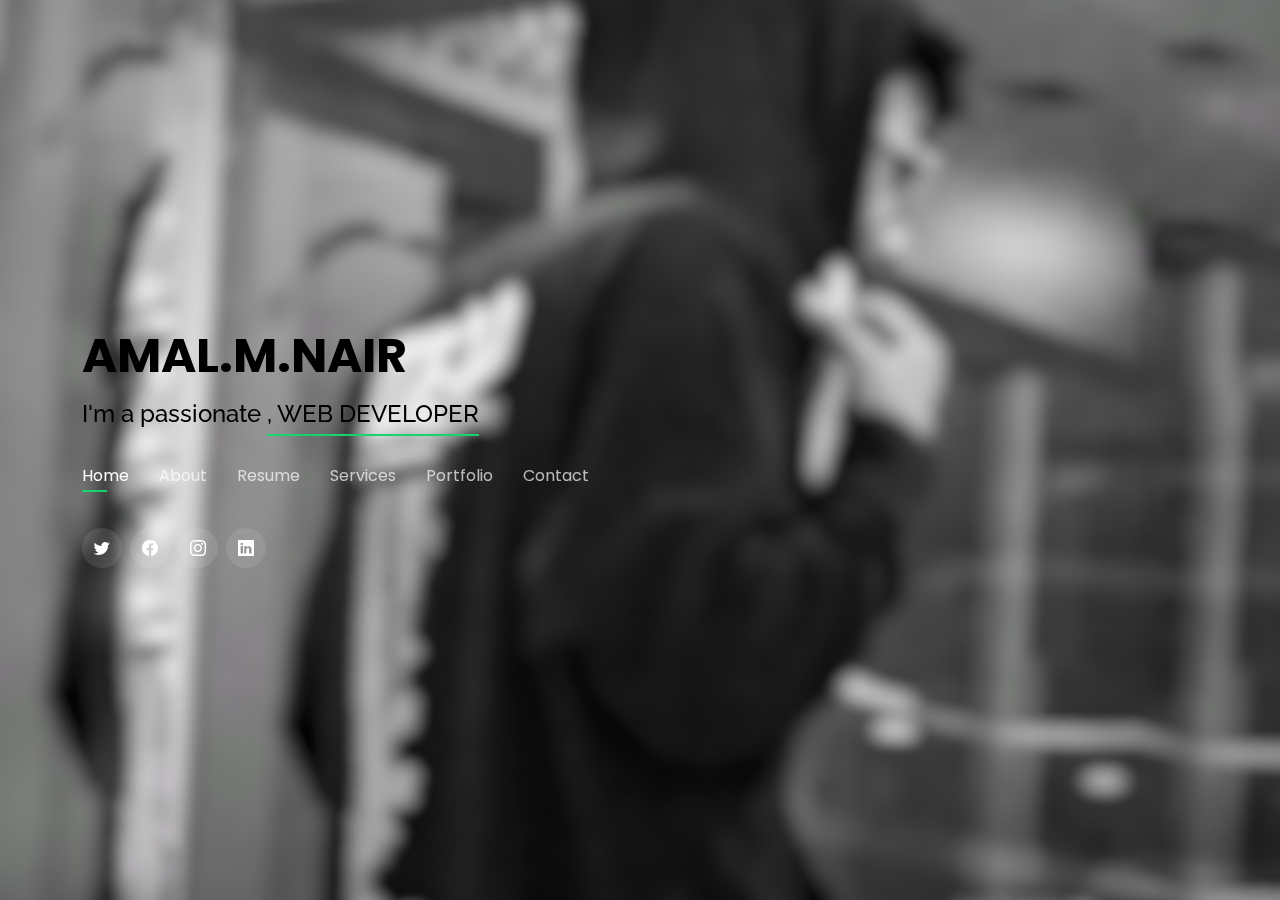
<file: index.html>
<!DOCTYPE html>
<html lang="en">

<head>
  <meta charset="utf-8">
  <meta content="width=device-width, initial-scale=1.0" name="viewport">

  <title>Personal Bootstrap Template</title>
  <meta content="" name="description">
  <meta content="" name="keywords">

  <!-- Favicons -->
  <link href="assets/img/favicon.png" rel="icon">
  <link href="assets/img/apple-touch-icon.png" rel="apple-touch-icon">

  <!-- Google Fonts -->
  <link
    href="https://fonts.googleapis.com/css?family=Open+Sans:300,300i,400,400i,600,600i,700,700i|Raleway:300,300i,400,400i,500,500i,600,600i,700,700i|Poppins:300,300i,400,400i,500,500i,600,600i,700,700i"
    rel="stylesheet">

  <!-- Vendor CSS Files -->
  <link href="assets/vendor/bootstrap/css/bootstrap.min.css" rel="stylesheet">
  <link href="assets/vendor/bootstrap-icons/bootstrap-icons.css" rel="stylesheet">
  <link href="assets/vendor/boxicons/css/boxicons.min.css" rel="stylesheet">
  <link href="assets/vendor/glightbox/css/glightbox.min.css" rel="stylesheet">
  <link href="assets/vendor/remixicon/remixicon.css" rel="stylesheet">
  <link href="assets/vendor/swiper/swiper-bundle.min.css" rel="stylesheet">

  <!-- Template Main CSS File -->
  <link href="assets/css/style.css" rel="stylesheet">

  <!-- =======================================================
  * Template Name: Personal
  * Updated: Jun 18 2023 with Bootstrap v5.3.0
  * Template URL: https://bootstrapmade.com/personal-free-resume-bootstrap-template/
  * Author: BootstrapMade.com
  * License: https://bootstrapmade.com/license/
  ======================================================== -->
</head>

<body>

  <!-- ======= Header ======= -->
  <header id="header">
    <div class="container">

      <h1><a href="index.html">AMAL.M.NAIR</a></h1>
      <!-- Uncomment below if you prefer to use an image logo -->
      <!-- <a href="index.html" class="mr-auto"><img src="assets/img/logo.png" alt="" class="img-fluid"></a> -->
      <h2 style="color: black;">I'm a passionate <span>, WEB DEVELOPER</span></h2>

      <nav id="navbar" class="navbar">
        <ul>
          <li><a class="nav-link active" href="#header">Home</a></li>
          <li><a class="nav-link" href="#about">About</a></li>
          <li><a class="nav-link" href="#resume">Resume</a></li>
          <li><a class="nav-link" href="#services">Services</a></li>
          <li><a class="nav-link" href="#portfolio">Portfolio</a></li>
          <li><a class="nav-link" href="#contact">Contact</a></li>
        </ul>
        <i class="bi bi-list mobile-nav-toggle"></i>
      </nav><!-- .navbar -->

      <div class="social-links">
        <a href="#" class="twitter"><i class="bi bi-twitter"></i></a>
        <a href="https://www.facebook.com/profile.php?id=100091134455587" class="facebook"><i class="bi bi-facebook"></i></a>
        <a href="http://instagram.com/aml.nr_?igshid=ZDc4ODBmNjlmNQ==" class="instagram"><i class="bi bi-instagram"></i></a>
        <a href="www.linkedin.com/in/amal-m-nair-102360275" class="linkedin"><i class="bi bi-linkedin"></i></a>
      </div>

    </div>
  </header><!-- End Header -->

  <!-- ======= About Section ======= -->
  <section id="about" class="about">

    <!-- ======= About Me ======= -->
    <div class="about-me container">

      <div class="section-title">
        <h2>About</h2>
        <p>About me</p>
      </div>

      <div class="row">
        <div class="col-lg-4" data-aos="fade-right">
          <img src="assets/img/amal.jpeg" class="img-fluid" alt="">
        </div>
        <div class="col-lg-8 pt-4 pt-lg-0 content" data-aos="fade-left">
          <h3>Student &amp; Developer</h3>
          <p class="fst-italic">
            here something about me.
          </p>
          <div class="row">
            <div class="col-lg-6">
              <ul>
                <li><i class="bi bi-chevron-right"></i> <strong>Birthday:</strong> <span>18 sep 2001</span></li>
                <li><i class="bi bi-chevron-right"></i> <strong>email:</strong> <span>amalnair334@gmail.com</span></li>
                <li><i class="bi bi-chevron-right"></i> <strong>Phone:</strong> <span>7994298287</span></li>
                <li><i class="bi bi-chevron-right"></i> <strong>place:</strong> <span>kerala</span></li>
              </ul>
            </div>
            <div class="col-lg-6">
              <ul>
                <li><i class="bi bi-chevron-right"></i> <strong>Age:</strong> <span>21</span></li>
                <li><i class="bi bi-chevron-right"></i> <strong>Education</strong> <span>+2</span></li>
                <li><i class="bi bi-chevron-right"></i> <strong>city:</strong> <span>Trivandrum</span></li>
                <li><i class="bi bi-chevron-right"></i> <strong>Freelanc:</strong> <span>Available</span></li>
              </ul>
            </div>
          </div>
          <p>
            hi there, i am Amal M Nair and i am 21-year-old with a passionate web developer. As a skilled web developer
            and coder,
            i enjoys creating innovative digital solutions. Off the computer,and a deep lover of cricket shining
            through, showcasing a dynamic and competitive spirit.
            With a warm and amiable personality, and i known for being a good-hearted individual. Having completed +2
            education, and my journey of success is just beginning, promising a bright future ahead.

          </p>
        </div>
      </div>

    </div><!-- End About Me -->



    </div><!-- End Counts -->

    <!-- ======= Skills  ======= -->
    <div class="skills container">

      <div class="section-title">
        <h2>Skills</h2>
      </div>

      <div class="row skills-content">

        <div class="col-lg-6">

          <div class="progress">
            <span class="skill">HTML <i class="val">100%</i></span>
            <div class="progress-bar-wrap">
              <div class="progress-bar" role="progressbar" aria-valuenow="100" aria-valuemin="0" aria-valuemax="100">
              </div>
            </div>
          </div>

          <div class="progress">
            <span class="skill">CSS <i class="val">90%</i></span>
            <div class="progress-bar-wrap">
              <div class="progress-bar" role="progressbar" aria-valuenow="90" aria-valuemin="0" aria-valuemax="100">
              </div>
            </div>
          </div>

          <div class="progress">
            <span class="skill">JavaScript <i class="val">75%</i></span>
            <div class="progress-bar-wrap">
              <div class="progress-bar" role="progressbar" aria-valuenow="75" aria-valuemin="0" aria-valuemax="100">
              </div>
            </div>
          </div>

        </div>

        <div class="col-lg-6">

          <div class="progress">
            <span class="skill">PHP <i class="val">80%</i></span>
            <div class="progress-bar-wrap">
              <div class="progress-bar" role="progressbar" aria-valuenow="80" aria-valuemin="0" aria-valuemax="100">
              </div>
            </div>
          </div>

          <div class="progress">
            <span class="skill">WordPress/CMS <i class="val">90%</i></span>
            <div class="progress-bar-wrap">
              <div class="progress-bar" role="progressbar" aria-valuenow="90" aria-valuemin="0" aria-valuemax="100">
              </div>
            </div>
          </div>

          <div class="progress">
            <span class="skill">Photoshop <i class="val">55%</i></span>
            <div class="progress-bar-wrap">
              <div class="progress-bar" role="progressbar" aria-valuenow="55" aria-valuemin="0" aria-valuemax="100">
              </div>
            </div>
          </div>

        </div>

      </div>

    </div><!-- End Skills -->

    <!-- ======= Interests ======= -->


    <!-- ======= Testimonials ======= -->
    <div class="testimonials container">

      <div class="section-title">
        <h2>Testimonials</h2>
      </div>

      <div class="testimonials-slider swiper" data-aos="fade-up" data-aos-delay="100">
        <div class="swiper-wrapper">

          <div class="swiper-slide">
            <div class="testimonial-item">
              <p>
                <i class="bx bxs-quote-alt-left quote-icon-left"></i>
                "Amal M Nair is a remarkable web developer with a genuine passion for cricket. Their dedication and creativity in web development are truly impressive. Working with Amal was a pleasure,
                 and I highly recommend them for their technical skills and enthusiastic approach to their work."
                <i class="bx bxs-quote-alt-right quote-icon-right"></i>
              </p>
              <img src="assets/img/ashwin.jpg" class="testimonial-img" alt="">
              <h3>ashwin</h3>
              <h4>Ceo &amp; Founder</h4>
            </div>
          </div><!-- End testimonial item -->

          <div class="swiper-slide">
            <div class="testimonial-item">
              <p>
                <i class="bx bxs-quote-alt-left quote-icon-left"></i>
                "Amal M Nair is an exceptional web developer who brings creativity and dedication to every project. Their passion for cricket adds a delightful aspect to their personality. Diligent,
                 talented, and a pleasure to work with, I highly recommend Amal for their expertise in both coding and sports."
                <i class="bx bxs-quote-alt-right quote-icon-right"></i>
              </p>
              <img src="assets/img/anandhu.jpg" class="testimonial-img" alt="">
              <h3>anandhu</h3>
              <h4>Designer</h4>
            </div>
          </div>
          <!-- End testimonial item -->

          <div class="swiper-slide">
            <div class="testimonial-item">
              <p>
                <i class="bx bxs-quote-alt-left quote-icon-left"></i>
                "Amal M Nair's web development skills are top-notch, delivering creative and user-friendly websites. Their love for cricket adds a special touch to their vibrant personality.
                 Hardworking and dedicated, Amal's enthusiasm for both coding and sports makes them a valuable asset to any project or team."
                <i class="bx bxs-quote-alt-right quote-icon-right"></i>
              </p>
              <img src="assets/img/akash.jpg" class="testimonial-img" alt="">
              <h3>akash</h3>
              <h4>Designer</h4>
            </div>
          </div>
          <!-- End testimonial item -->

          
        <!-- <div class="swiper-pagination"></div> -->
      </div>

      
    </div><!-- End Testimonials  -->

  </section><!-- End About Section -->

  <!-- ======= Resume Section ======= -->
  <section id="resume" class="resume">
    <div class="container">

      <div class="section-title">
        <h2>Resume</h2>
        <p>Check My Resume</p>
      </div>

      <div class="row">
        <div class="col-lg-6">
          <h3 class="resume-title">Sumary</h3>
          <div class="resume-item pb-0">
            <h4>Amal M Nair</h4>
            <p><em>Highly skilled web developer with expertise in front-end and back-end technologies.
              Proficient in HTML, CSS, JavaScript, React, Node.js, and Git. Strong problem-solving abilities and a collaborative team player.
            </em>
            </p>
            <p>
            <ul>
              <li>Trivandrum kerala india</li>
              <li>7994298287</li>
              <li>amalnair334@gmail.com</li>
            </ul>
            </p>
          </div>

          <h3 class="resume-title">Education</h3>
          <div class="resume-item">
            <h4>+2&amp;compyter science</h4>
            <h5>2019- 2020</h5>
            <p><em>govt vhse nedumangadu</em></p>
            <p>The +2 Computer Science course is a curriculum designed for students in their higher secondary education, typically in grades 11 and 12.
               It introduces students to the fundamental concepts and principles of computer science, providing a strong foundation for further studies or careers in the field of technology.</p>
          </div>
          <div class="resume-item">
            <h4>Diploma in computer hardware&amp; web development</h4>
            <h5>2021 - 2023</h5>
            <p><em>govt polytechnic attingal</em></p>
            <p>The Computer Hardware Course is suitable for beginners with little or no prior knowledge of computer hardware, as well as individuals seeking to enhance their technical skills in the field.
              Completing this course will equip participants with the necessary expertise to build, upgrade, and troubleshoot computer systems, making them valuable assets in the IT industry or for personal computer maintenance.
            </p>
          </div>
        </div>
        <div class="col-lg-6">
          <h3 class="resume-title">Professional Experience</h3>
          <div class="resume-item">
            <h4>Internship</h4>
            <h5>2021 - Present</h5>
            <p><em>SMAC Kaloor Ernakulam </em></p>
            <p>
            <ul>
              <li>html</li>
              <li>learn cybersecurity.
              </li>
              <li>Learn python</li>                     
            </ul>
            </p>
          </div>
          <div class="resume-item">
            <h4>Internship</h4>
            <h5>2023</h5>
            <p><em>brototype trivandrum</em></p>
            <p>
            <ul>
              <li>Learn html and css.</li>
              <li>learn java script</li>
              <li>learn bootstrap</li>
            </ul>
            </p>
          </div>
        </div>
      </div>

    </div>
  </section><!-- End Resume Section -->

  <!-- ======= Services Section ======= -->
  <section id="services" class="services">
    <div class="container">

      <div class="section-title">
        <h2>Services</h2>
        <p>My Services</p>
      </div>

      <div class="row">
        <div class="col-lg-4 col-md-6 d-flex align-items-stretch">
          <div class="icon-box">
            <div class="icon"><i class="bx bxl-dribbble"></i></div>
            <h4><a href="">front end developer</a></h4>
            <p>"Talented front-end developer with a passion for crafting visually stunning and user-friendly websites, creating memorable online experiences."</p>
          </div>
        </div>

        <div class="col-lg-4 col-md-6 d-flex align-items-stretch mt-4 mt-md-0">
          <div class="icon-box">
            <div class="icon"><i class="bx bx-file"></i></div>
            <h4><a href="">Back end developer</a></h4>
            <p>Back-end developer with a passion for crafting efficient and scalable solutions, driving seamless user experiences through code magic."</p>
          </div>
        </div>

        <div class="col-lg-4 col-md-6 d-flex align-items-stretch mt-4 mt-lg-0">
          <div class="icon-box">
            <div class="icon"><i class="bx bx-tachometer"></i></div>
            <h4><a href="">full stack developer</a></h4>
            <p>As a full-stack developer, I craft immersive digital experiences, blending creativity and code to bring ideas to life."</p>
          </div>
        </div>           
          </div>     

      </div>

    </div>
  </section><!-- End Services Section -->

  <!-- ======= Portfolio Section ======= -->
  <section id="portfolio" class="portfolio">
    <div class="container">

      <div class="section-title">
        <h2>Portfolio</h2>
        <p>My Works</p>
      </div>

      <div class="row portfolio-container">

        <div class="col-lg-4 col-md-6 portfolio-item filter-app">
          <div class="portfolio-wrap">
            <img src="assets/img/fb sc.png" class="img-fluid" alt="">
            <div class="portfolio-info">
              <h4>App 1</h4>
              <p>App</p>
              <div class="portfolio-links">
                <a href="assets/img/portfolio/portfolio-1.jpg" data-gallery="portfolioGallery"
                  class="portfolio-lightbox" title="App 1"><i class="bx bx-plus"></i></a>
                <a href="portfolio-details.html" data-gallery="portfolioDetailsGallery" data-glightbox="type: external"
                  class="portfolio-details-lightbox" title="Portfolio Details"><i class="bx bx-link"></i></a>
              </div>
            </div>
          </div>
        </div>

        <div class="col-lg-4 col-md-6 portfolio-item filter-web">
          <div class="portfolio-wrap">
            <img src="assets/img/spotify sc.png" class="img-fluid" alt="">
            <div class="portfolio-info">
              <h4>Web 3</h4>
              <p>Web</p>
              <div class="portfolio-links">
                <a href="assets/img/portfolio/portfolio-2.jpg" data-gallery="portfolioGallery"
                  class="portfolio-lightbox" title="Web 3"><i class="bx bx-plus"></i></a>
                <a href="portfolio1.html" data-gallery="portfolioDetailsGallery" data-glightbox="type: external"
                  class="portfolio-details-lightbox" title="Portfolio Details"><i class="bx bx-link"></i></a>
              </div>
            </div>
          </div>
        </div>       

      </div>

    </div>
  </section><!-- End Portfolio Section -->

  <!-- ======= Contact Section ======= -->
  <section id="contact" class="contact">
    <div class="container">

      <div class="section-title">
        <h2>Contact</h2>
        <p>Contact Me</p>
      </div>

      <div class="row mt-2">

        <div class="col-md-6 d-flex align-items-stretch">
          <div class="info-box">
            <i class="bx bx-map"></i>
            <h3>My Address</h3>
            <p>sreemangalam neduveli Trivandrum</p>
          </div>
        </div>

        <div class="col-md-6 mt-4 mt-md-0 d-flex align-items-stretch">
          <div class="info-box">
            <i class="bx bx-share-alt"></i>
            <h3>Social Profiles</h3>
            <div class="social-links">
              <a href="#" class="twitter"><i class="bi bi-twitter"></i></a>
              <a href="https://www.facebook.com/profile.php?id=100091134455587" class="facebook"><i class="bi bi-facebook"></i></a>
              <a href="http://instagram.com/aml.nr_?igshid=ZDc4ODBmNjlmNQ==" class="instagram"><i class="bi bi-instagram"></i></a>
              <a href="#" class="google-plus"><i class="bi bi-skype"></i></a>
              <a href="www.linkedin.com/in/amal-m-nair-102360275" class="linkedin"><i class="bi bi-linkedin"></i></a>
            </div>
          </div>
        </div>

        <div class="col-md-6 mt-4 d-flex align-items-stretch">
          <div class="info-box">
            <i class="bx bx-envelope"></i>
            <h3>Email Me</h3>
            <p>amalnair334@gmail.com</p>
          </div>
        </div>
        <div class="col-md-6 mt-4 d-flex align-items-stretch">
          <div class="info-box">
            <i class="bx bx-phone-call"></i>
            <h3>Call Me</h3>
            <p>7994298287</p>
          </div>
        </div>
      </div>

      <form action="https://formsubmit.co/amalnair233@gmail.com" method="POST" > 
        <div class="row">
          <div class="col-md-6 form-group">
            <input type="text" name="name" class="form-control" id="name" placeholder="Your Name" required>
          </div>
          <div class="col-md-6 form-group mt-3 mt-md-0">
            <input type="email" class="form-control" name="email" id="email" placeholder="Your Email" required>
          </div>
        </div>
        <div class="form-group mt-3">
          <input type="text" class="form-control" name="subject" id="subject" placeholder="Subject" required>
        </div>
        <div class="form-group mt-3">
          <textarea class="form-control" name="message" rows="5" placeholder="Message" required></textarea>
        </div>
        <div class="my-3">
          <div class="loading">Loading</div>
          <div class="error-message"></div>
          <div class="sent-message">Your message has been sent. Thank you!</div>
        </div>
        <div class="text-center"><button type="submit">Send Message</button></div>
      </form>

    </div>
  </section><!-- End Contact Section -->

  <div class="credits">
    <!-- All the links in the footer should remain intact. -->
    <!-- You can delete the links only if you purchased the pro version. -->
    <!-- Licensing information: https://bootstrapmade.com/license/ -->
    <!-- Purchase the pro version with working PHP/AJAX contact form: https://bootstrapmade.com/personal-free-resume-bootstrap-template/ -->
    
  </div>

  <!-- Vendor JS Files -->
  <script src="assets/vendor/purecounter/purecounter_vanilla.js"></script>
  <script src="assets/vendor/bootstrap/js/bootstrap.bundle.min.js"></script>
  <script src="assets/vendor/glightbox/js/glightbox.min.js"></script>
  <script src="assets/vendor/isotope-layout/isotope.pkgd.min.js"></script>
  <script src="assets/vendor/swiper/swiper-bundle.min.js"></script>
  <script src="assets/vendor/waypoints/noframework.waypoints.js"></script>
  <script src="assets/vendor/php-email-form/validate.js"></script>

  <!-- Template Main JS File -->
  <script src="assets/js/main.js"></script>

</body>

</html>
</file>
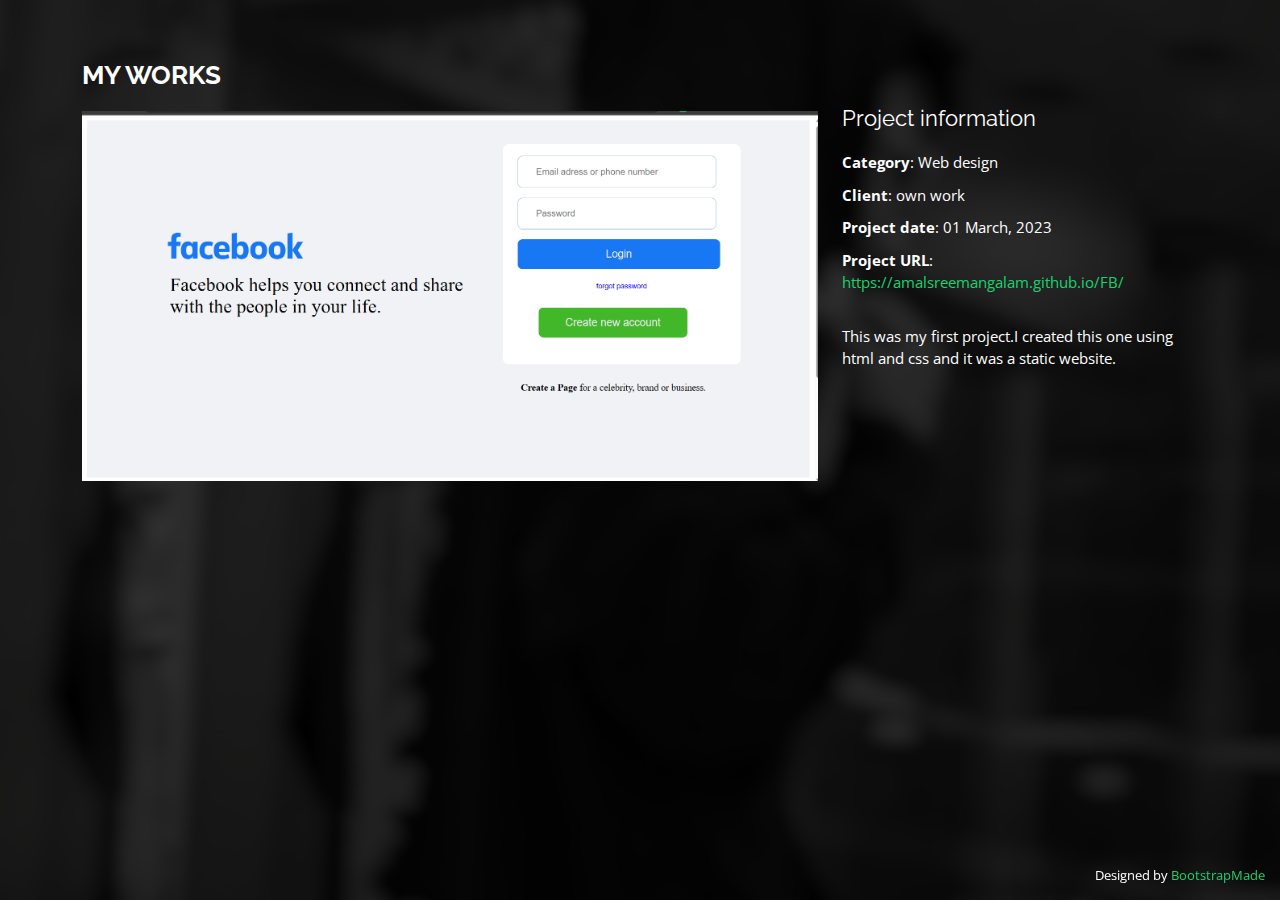
<file: portfolio-details.html>
<!DOCTYPE html>
<html lang="en">

<head>
  <meta charset="utf-8">
  <meta content="width=device-width, initial-scale=1.0" name="viewport">

  <title>Portfolio Details - Personal Bootstrap Template</title>
  <meta content="" name="description">
  <meta content="" name="keywords">

  <!-- Favicons -->
  <link href="assets/img/favicon.png" rel="icon">
  <link href="assets/img/apple-touch-icon.png" rel="apple-touch-icon">

  <!-- Google Fonts -->
  <link href="https://fonts.googleapis.com/css?family=Open+Sans:300,300i,400,400i,600,600i,700,700i|Raleway:300,300i,400,400i,500,500i,600,600i,700,700i|Poppins:300,300i,400,400i,500,500i,600,600i,700,700i" rel="stylesheet">

  <!-- Vendor CSS Files -->
  <link href="assets/vendor/bootstrap/css/bootstrap.min.css" rel="stylesheet">
  <link href="assets/vendor/bootstrap-icons/bootstrap-icons.css" rel="stylesheet">
  <link href="assets/vendor/boxicons/css/boxicons.min.css" rel="stylesheet">
  <link href="assets/vendor/glightbox/css/glightbox.min.css" rel="stylesheet">
  <link href="assets/vendor/remixicon/remixicon.css" rel="stylesheet">
  <link href="assets/vendor/swiper/swiper-bundle.min.css" rel="stylesheet">

  <!-- Template Main CSS File -->
  <link href="assets/css/style.css" rel="stylesheet">

  <!-- =======================================================
  * Template Name: Personal
  * Updated: Jun 18 2023 with Bootstrap v5.3.0
  * Template URL: https://bootstrapmade.com/personal-free-resume-bootstrap-template/
  * Author: BootstrapMade.com
  * License: https://bootstrapmade.com/license/
  ======================================================== -->
</head>

<body>

  <main id="main">

    <!-- ======= Portfolio Details ======= -->
    <div id="portfolio-details" class="portfolio-details">
      <div class="container">

        <div class="row">

          <div class="col-lg-8">
            <h2 class="portfolio-title">MY WORKS</h2>

            <div class="portfolio-details-slider swiper">
              <div class="swiper-wrapper align-items-center">

             
                  <img style="width: 100%;" src="assets/img/fb sc.png" alt="">
                <!-- </div> -->

                <!-- <div class="swiper-slide">
                  <img src="" alt="">
                </div>

                <div class="swiper-slide">
                  <img src="" alt="">
                </div> -->

              </div>
              <!-- <div class="swiper-pagination"></div> -->
            </div>

          </div>

          <div class="col-lg-4 portfolio-info">
            <h3>Project information</h3>
            <ul>
              <li><strong>Category</strong>: Web design</li>
              <li><strong>Client</strong>: own work</li>
              <li><strong>Project date</strong>: 01 March, 2023</li>
              <li><strong>Project URL</strong>: <a href="https://amalsreemangalam.github.io/FB/">https://amalsreemangalam.github.io/FB/</a></li>
            </ul>

            <p>
              This was my first project.I created this one using html and css and it was a static website.
            </p>
          </div>

        </div>

      </div>
    </div><!-- End Portfolio Details -->

  </main><!-- End #main -->

  <div class="credits">
    <!-- All the links in the footer should remain intact. -->
    <!-- You can delete the links only if you purchased the pro version. -->
    <!-- Licensing information: https://bootstrapmade.com/license/ -->
    <!-- Purchase the pro version with working PHP/AJAX contact form: https://bootstrapmade.com/personal-free-resume-bootstrap-template/ -->
    Designed by <a href="https://bootstrapmade.com/">BootstrapMade</a>
  </div>

  <!-- Vendor JS Files -->
  <script src="assets/vendor/purecounter/purecounter_vanilla.js"></script>
  <script src="assets/vendor/bootstrap/js/bootstrap.bundle.min.js"></script>
  <script src="assets/vendor/glightbox/js/glightbox.min.js"></script>
  <script src="assets/vendor/isotope-layout/isotope.pkgd.min.js"></script>
  <script src="assets/vendor/swiper/swiper-bundle.min.js"></script>
  <script src="assets/vendor/waypoints/noframework.waypoints.js"></script>
  <script src="assets/vendor/php-email-form/validate.js"></script>

  <!-- Template Main JS File -->
  <script src="assets/js/main.js"></script>

</body>

</html>
</file>
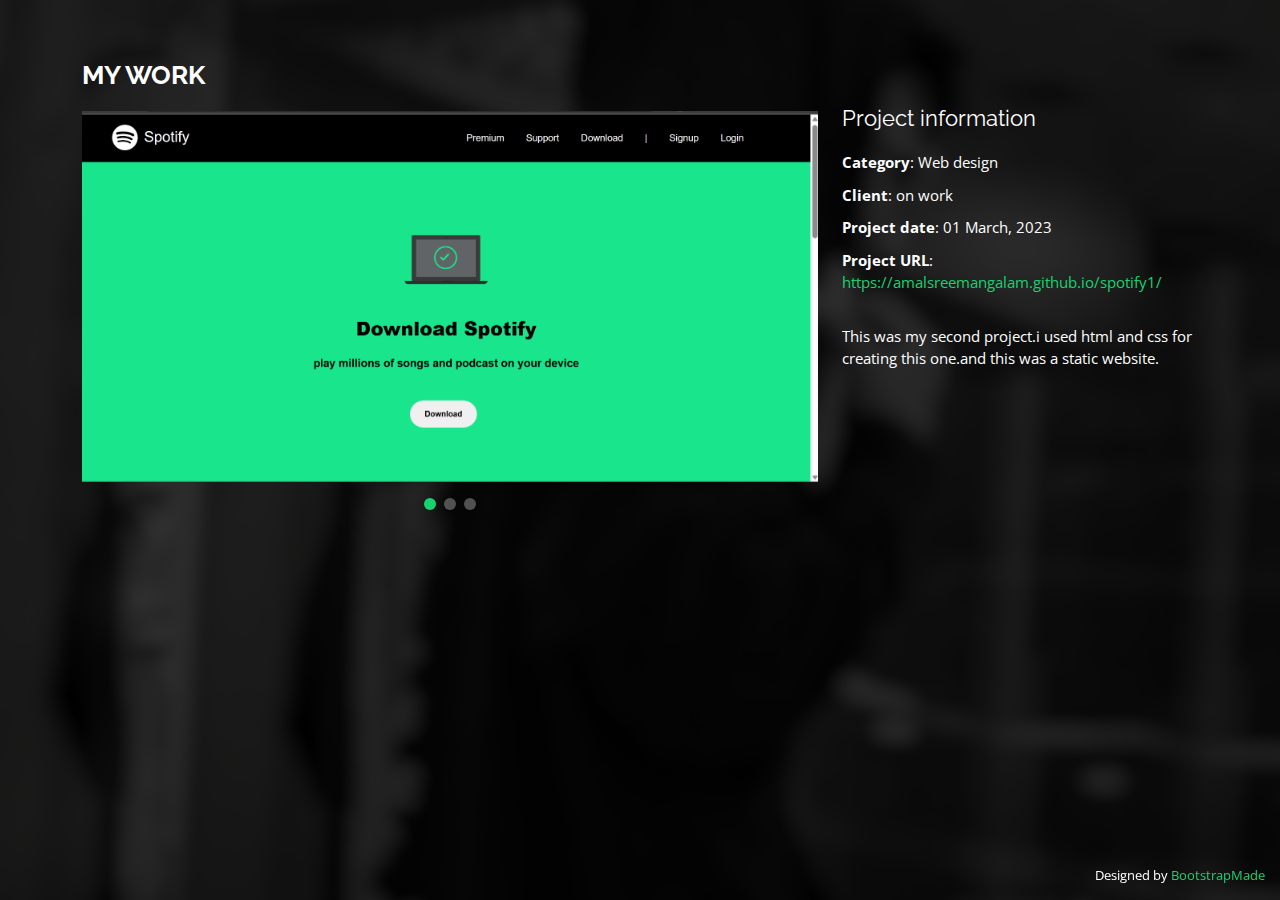
<file: portfolio1.html>
<!DOCTYPE html>
<html lang="en">

<head>
  <meta charset="utf-8">
  <meta content="width=device-width, initial-scale=1.0" name="viewport">

  <title>Portfolio Details - Personal Bootstrap Template</title>
  <meta content="" name="description">
  <meta content="" name="keywords">

  <!-- Favicons -->
  <link href="assets/img/favicon.png" rel="icon">
  <link href="assets/img/apple-touch-icon.png" rel="apple-touch-icon">

  <!-- Google Fonts -->
  <link href="https://fonts.googleapis.com/css?family=Open+Sans:300,300i,400,400i,600,600i,700,700i|Raleway:300,300i,400,400i,500,500i,600,600i,700,700i|Poppins:300,300i,400,400i,500,500i,600,600i,700,700i" rel="stylesheet">

  <!-- Vendor CSS Files -->
  <link href="assets/vendor/bootstrap/css/bootstrap.min.css" rel="stylesheet">
  <link href="assets/vendor/bootstrap-icons/bootstrap-icons.css" rel="stylesheet">
  <link href="assets/vendor/boxicons/css/boxicons.min.css" rel="stylesheet">
  <link href="assets/vendor/glightbox/css/glightbox.min.css" rel="stylesheet">
  <link href="assets/vendor/remixicon/remixicon.css" rel="stylesheet">
  <link href="assets/vendor/swiper/swiper-bundle.min.css" rel="stylesheet">

  <!-- Template Main CSS File -->
  <link href="assets/css/style.css" rel="stylesheet">

  <!-- =======================================================
  * Template Name: Personal
  * Updated: Jun 18 2023 with Bootstrap v5.3.0
  * Template URL: https://bootstrapmade.com/personal-free-resume-bootstrap-template/
  * Author: BootstrapMade.com
  * License: https://bootstrapmade.com/license/
  ======================================================== -->
</head>

<body>

  <main id="main">

    <!-- ======= Portfolio Details ======= -->
    <div id="portfolio-details" class="portfolio-details">
      <div class="container">

        <div class="row">

          <div class="col-lg-8">
            <h2 class="portfolio-title">MY WORK</h2>

            <div class="portfolio-details-slider swiper">
              <div class="swiper-wrapper align-items-center">

                <div class="swiper-slide">
                  <img style="width: 100%;" src="assets/img/spotify sc.png" alt="">
                </div>

                 <div class="swiper-slide"> 
                  <img style="width: 100%;" src="assets/img/spotify2.png" alt="">
                </div>

                <div class="swiper-slide">
                  <img style="width: 100%;" src="assets/img/spotify 3.png" alt="">
                </div>

              </div>
              <div class="swiper-pagination"></div>
            </div>

           </div> 

          <div class="col-lg-4 portfolio-info">
            <h3>Project information</h3>
            <ul>
              <li><strong>Category</strong>: Web design</li>
              <li><strong>Client</strong>: on work</li>
              <li><strong>Project date</strong>: 01 March, 2023</li>
              <li><strong>Project URL</strong>: <a href="https://amalsreemangalam.github.io/spotify1/">https://amalsreemangalam.github.io/spotify1/</a></li>
            </ul>

            <p>
               This was my second project.i used html and css for creating this one.and this was a static website.
            </p>
          </div>

        </div>

      </div>
    </div><!-- End Portfolio Details -->

  </main><!-- End #main -->

  <div class="credits">
    <!-- All the links in the footer should remain intact. -->
    <!-- You can delete the links only if you purchased the pro version. -->
    <!-- Licensing information: https://bootstrapmade.com/license/ -->
    <!-- Purchase the pro version with working PHP/AJAX contact form: https://bootstrapmade.com/personal-free-resume-bootstrap-template/ -->
    Designed by <a href="https://bootstrapmade.com/">BootstrapMade</a>
  </div>

  <!-- Vendor JS Files -->
  <script src="assets/vendor/purecounter/purecounter_vanilla.js"></script>
  <script src="assets/vendor/bootstrap/js/bootstrap.bundle.min.js"></script>
  <script src="assets/vendor/glightbox/js/glightbox.min.js"></script>
  <script src="assets/vendor/isotope-layout/isotope.pkgd.min.js"></script>
  <script src="assets/vendor/swiper/swiper-bundle.min.js"></script>
  <script src="assets/vendor/waypoints/noframework.waypoints.js"></script>
  <script src="assets/vendor/php-email-form/validate.js"></script>

  <!-- Template Main JS File -->
  <script src="assets/js/main.js"></script>

</body>

</html>
</file>
<file: assets/css/style.css>
/**
* Template Name: Personal
* Updated: Jun 18 2023 with Bootstrap v5.3.0
* Template URL: https://bootstrapmade.com/personal-free-resume-bootstrap-template/
* Author: BootstrapMade.com
* License: https://bootstrapmade.com/license/
*/

/*--------------------------------------------------------------
# General
--------------------------------------------------------------*/
body {
  font-family: "Open Sans", sans-serif;
  background-color: #040404;
  color:white;
  position: relative;
  background: transparent;
}

body::before {
  content: "";
  position: fixed;
  background: #040404 url("newimage.jpeg") top right no-repeat;
  background-size: 100%;
  background-position: center;
  left: 0;
  right: 0;
  top: 0;
  height: 100vh;
  z-index: -1;
}

@media (min-width: 1024px) {
  body::before {
    background-attachment: fixed;
  }
}

a {
  color: #18d26e;
  text-decoration: none;
}

a:hover {
  color: #35e888;
  text-decoration: none;
}

h1,
h2,
h3,
h4,
h5,
h6 {
  font-family: "Raleway", sans-serif;
}

/*--------------------------------------------------------------
# Header
--------------------------------------------------------------*/
#header {
  transition: ease-in-out 0.3s;
  position: relative;
  height: 100vh;
  display: flex;
  align-items: center;
  z-index: 997;
  overflow-y: auto;
}

#header * {
  transition: ease-in-out 0.3s;
}

#header h1 {
  font-size: 48px;
  margin: 0;
  padding: 0;
  line-height: 1;
  font-weight: 700;
  font-family: "Poppins", sans-serif;
}

#header h1 a,
#header h1 a:hover {
  color:black;
  line-height: 1;
  display: inline-block;
}

#header h2 {
  font-size: 24px;
  margin-top: 20px;
  color: rgb(255, 255, 255, 0.8);
}

#header h2 span {
  color:black;
  border-bottom: 2px solid #18d26e;
  padding-bottom: 6px;
}

#header img {
  padding: 0;
  margin: 0;
}

#header .social-links {
  margin-top: 40px;
  display: flex;
}

#header .social-links a {
  font-size: 16px;
  display: flex;
  justify-content: center;
  align-items: center;
  background: rgba(255, 255, 255, 0.1);
  color: #fff;
  line-height: 1;
  margin-right: 8px;
  border-radius: 50%;
  width: 40px;
  height: 40px;
}

#header .social-links a:hover {
  background: #18d26e;
}

@media (max-width: 992px) {
  #header h1 {
    font-size: 36px;
  }

  #header h2 {
    font-size: 20px;
    line-height: 30px;
  }

  #header .social-links {
    margin-top: 15px;
  }

  #header .container {
    display: flex;
    flex-direction: column;
    align-items: center;
  }
}

/* Header Top */
#header.header-top {
  height: 80px;
  position: fixed;
  left: 0;
  top: 0;
  right: 0;
  background: rgba(0, 0, 0, 0.9);
}

#header.header-top .social-links,
#header.header-top h2 {
  display: none;
}

#header.header-top h1 {
  margin-right: auto;
  font-size: 36px;
}

#header.header-top img {
  max-height: 60px;
  margin-right: 20px !important;
}

#header.header-top .container {
  display: flex;
  align-items: center;
}

#header.header-top .navbar {
  margin: 0;
}

@media (max-width: 768px) {
  #header.header-top {
    height: 60px;
  }

  #header.header-top h1 {
    font-size: 26px;
  }
}

/*--------------------------------------------------------------
# Navigation Menu
--------------------------------------------------------------*/
/**
* Desktop Navigation 
*/
.navbar {
  padding: 0;
  margin-top: 35px;
}


.navbar ul {
  margin: 0;
  padding: 0;
  display: flex;
  list-style: none;
  align-items: center;
}

.navbar li {
  position: relative;
 
}

.navbar li+li {
  margin-left: 30px;
  
}

.navbar a,
.navbar a:focus {
  display: flex;
  align-items: center;
  justify-content: space-between;
  padding: 0;
  font-family: "Poppins", sans-serif;
  font-size: 16px;
  font-weight: 400;
  color: rgba(255, 255, 255, 0.7);
  white-space: nowrap;
  transition: 0.3s;
}

.navbar a i,
.navbar a:focus i {
  font-size: 12px;
  line-height: 0;
  margin-left: 5px;
}

.navbar a:before {
  content: "";
  position: absolute;
  width: 0;
  height: 2px;
  bottom: -4px;
  left: 0;
  background-color: #18d26e;
  visibility: hidden;
  width: 0px;
  transition: all 0.3s ease-in-out 0s;
}

.navbar a:hover:before,
.navbar li:hover>a:before,
.navbar .active:before {
  visibility: visible;
  width: 25px;
}

.navbar a:hover,
.navbar .active,
.navbar .active:focus,
.navbar li:hover>a {
  color: #fff;
}

/**
* Mobile Navigation 
*/
.mobile-nav-toggle {
  color: #fff;
  font-size: 28px;
  cursor: pointer;
  display: none;
  line-height: 0;
  transition: 0.5s;
  position: fixed;
  right: 15px;
  top: 15px;
}

@media (max-width: 991px) {
  .mobile-nav-toggle {
    display: block;
  }

  .navbar ul {
    display: none;
  }
}

.navbar-mobile {
  position: fixed;
  overflow: hidden;
  top: 0;
  right: 0;
  left: 0;
  bottom: 0;
  background: rgba(0, 0, 0, 0.9);
  transition: 0.3s;
  z-index: 999;
  margin-top: 0;
}

.navbar-mobile .mobile-nav-toggle {
  position: absolute;
  top: 15px;
  right: 15px;
}

.navbar-mobile ul {
  display: block;
  position: absolute;
  top: 55px;
  right: 15px;
  bottom: 45px;
  left: 15px;
  padding: 10px 0;
  overflow-y: auto;
  transition: 0.3s;
  border: 2px solid rgba(255, 255, 255, 0.2);
}

.navbar-mobile li {
  padding: 12px 20px;
}

.navbar-mobile li+li {
  margin: 0;
}

.navbar-mobile a,
.navbar-mobile a:focus {
  font-size: 16px;
  position: relative;
}

/*--------------------------------------------------------------
# Sections General
--------------------------------------------------------------*/
section {
  overflow: hidden;
  position: absolute;
  width: 100%;
  top: 140px;
  bottom: 100%;
  opacity: 0;
  transition: ease-in-out 0.4s;
  z-index: 2;
}

section.section-show {
  top: 100px;
  bottom: auto;
  opacity: 1;
  padding-bottom: 45px;
}

section .container {
  background: rgba(0, 0, 0, 0.9);
  padding: 30px;
}

@media (max-width: 768px) {
  section {
    top: 120px;
  }

  section.section-show {
    top: 80px;
  }
}

.section-title h2 {
  font-size: 14px;
  font-weight: 500;
  padding: 0;
  line-height: 1px;
  margin: 0 0 20px 0;
  letter-spacing: 2px;
  text-transform: uppercase;
  color: #aaaaaa;
  font-family: "Poppins", sans-serif;
}

.section-title h2::after {
  content: "";
  width: 120px;
  height: 1px;
  display: inline-block;
  background: #4ceb95;
  margin: 4px 10px;
}

.section-title p {
  margin: 0;
  margin: -15px 0 15px 0;
  font-size: 36px;
  font-weight: 700;
  text-transform: uppercase;
  font-family: "Poppins", sans-serif;
  color: #fff;
}

/*--------------------------------------------------------------
# About
--------------------------------------------------------------*/
.about-me .content h3 {
  font-weight: 700;
  font-size: 26px;
  color: #18d26e;
}

.about-me .content ul {
  list-style: none;
  padding: 0;
}

.about-me .content ul li {
  margin-bottom: 20px;
  display: flex;
  align-items: center;
}

.about-me .content ul strong {
  margin-right: 10px;
}

.about-me .content ul i {
  font-size: 16px;
  margin-right: 5px;
  color: #18d26e;
  line-height: 0;
}

.about-me .content p:last-child {
  margin-bottom: 0;
}

/*--------------------------------------------------------------
# Counts
--------------------------------------------------------------*/
.counts {
  padding: 70px 0 60px;
}

.counts .count-box {
  padding: 30px 30px 25px 30px;
  width: 100%;
  position: relative;
  text-align: center;
  background: rgba(255, 255, 255, 0.08);
}

.counts .count-box i {
  position: absolute;
  top: -25px;
  left: 50%;
  transform: translateX(-50%);
  font-size: 24px;
  background: rgba(255, 255, 255, 0.1);
  padding: 12px;
  color: #18d26e;
  border-radius: 50px;
  line-height: 0;
}

.counts .count-box span {
  font-size: 36px;
  display: block;
  font-weight: 600;
  color: #fff;
}

.counts .count-box p {
  padding: 0;
  margin: 0;
  font-family: "Raleway", sans-serif;
  font-size: 14px;
}

/*--------------------------------------------------------------
# Skills
--------------------------------------------------------------*/
.skills .progress {
  height: 60px;
  display: block;
  background: none;
  border-radius: 0;
}

.skills .progress .skill {
  padding: 10px 0;
  margin: 0;
  text-transform: uppercase;
  display: block;
  font-weight: 600;
  font-family: "Poppins", sans-serif;
  color: #fff;
}

.skills .progress .skill .val {
  float: right;
  font-style: normal;
}

.skills .progress-bar-wrap {
  background: rgba(255, 255, 255, 0.2);
}

.skills .progress-bar {
  width: 1px;
  height: 10px;
  transition: 0.9s;
  background-color: #18d26e;
}

/*--------------------------------------------------------------
# Interests
--------------------------------------------------------------*/
.interests .icon-box {
  display: flex;
  align-items: center;
  padding: 20px;
  background: rgba(255, 255, 255, 0.08);
  transition: ease-in-out 0.3s;
}

.interests .icon-box i {
  font-size: 32px;
  padding-right: 10px;
  line-height: 1;
}

.interests .icon-box h3 {
  font-weight: 700;
  margin: 0;
  padding: 0;
  line-height: 1;
  font-size: 16px;
  color: #fff;
}

.interests .icon-box:hover {
  background: rgba(255, 255, 255, 0.12);
}

/*--------------------------------------------------------------
# Testimonials
--------------------------------------------------------------*/
.testimonials .testimonials-carousel,
.testimonials .testimonials-slider {
  overflow: hidden;
}

.testimonials .testimonial-item {
  box-sizing: content-box;
  min-height: 320px;
}

.testimonials .testimonial-item .testimonial-img {
  width: 90px;
  border-radius: 50%;
  margin: -40px 0 0 40px;
  position: relative;
  z-index: 2;
  border: 6px solid rgba(255, 255, 255, 0.12);
}

.testimonials .testimonial-item h3 {
  font-size: 18px;
  font-weight: bold;
  margin: 10px 0 5px 45px;
  color: #fff;
}

.testimonials .testimonial-item h4 {
  font-size: 14px;
  color: #999;
  margin: 0 0 0 45px;
}

.testimonials .testimonial-item .quote-icon-left,
.testimonials .testimonial-item .quote-icon-right {
  color: rgba(255, 255, 255, 0.25);
  font-size: 26px;
}

.testimonials .testimonial-item .quote-icon-left {
  display: inline-block;
  left: -5px;
  position: relative;
}

.testimonials .testimonial-item .quote-icon-right {
  display: inline-block;
  right: -5px;
  position: relative;
  top: 10px;
}

.testimonials .testimonial-item p {
  font-style: italic;
  margin: 0 15px 0 15px;
  padding: 20px 20px 60px 20px;
  background: rgba(255, 255, 255, 0.1);
  position: relative;
  border-radius: 6px;
  position: relative;
  z-index: 1;
}

.testimonials .swiper-pagination {
  margin-top: 20px;
  position: relative;
}

.testimonials .swiper-pagination .swiper-pagination-bullet {
  width: 12px;
  height: 12px;
  opacity: 1;
  background-color: rgba(255, 255, 255, 0.3);
}

.testimonials .swiper-pagination .swiper-pagination-bullet-active {
  background-color: #18d26e;
}

/*--------------------------------------------------------------
# Resume
--------------------------------------------------------------*/
.resume .resume-title {
  font-size: 26px;
  font-weight: 700;
  margin-top: 20px;
  margin-bottom: 20px;
  color: #fff;
}

.resume .resume-item {
  padding: 0 0 20px 20px;
  margin-top: -2px;
  border-left: 2px solid rgba(255, 255, 255, 0.2);
  position: relative;
}

.resume .resume-item h4 {
  line-height: 18px;
  font-size: 18px;
  font-weight: 600;
  text-transform: uppercase;
  font-family: "Poppins", sans-serif;
  color: #18d26e;
  margin-bottom: 10px;
}

.resume .resume-item h5 {
  font-size: 16px;
  background: rgba(255, 255, 255, 0.15);
  padding: 5px 15px;
  display: inline-block;
  font-weight: 600;
  margin-bottom: 10px;
}

.resume .resume-item ul {
  padding-left: 20px;
}

.resume .resume-item ul li {
  padding-bottom: 10px;
}

.resume .resume-item:last-child {
  padding-bottom: 0;
}

.resume .resume-item::before {
  content: "";
  position: absolute;
  width: 16px;
  height: 16px;
  border-radius: 50px;
  left: -9px;
  top: 0;
  background: #18d26e;
  border: 2px solid #18d26e;
}

/*--------------------------------------------------------------
# Services
--------------------------------------------------------------*/
.services .icon-box {
  text-align: center;
  background: rgba(204, 204, 204, 0.1);
  padding: 80px 20px;
  transition: all ease-in-out 0.3s;
}

.services .icon-box .icon {
  margin: 0 auto;
  width: 64px;
  height: 64px;
  background: #18d26e;
  border-radius: 5px;
  transition: all 0.3s ease-out 0s;
  display: flex;
  align-items: center;
  justify-content: center;
  margin-bottom: 20px;
  transform-style: preserve-3d;
}

.services .icon-box .icon i {
  color: #fff;
  font-size: 28px;
}

.services .icon-box .icon::before {
  position: absolute;
  content: "";
  left: -8px;
  top: -8px;
  height: 100%;
  width: 100%;
  background: rgba(255, 255, 255, 0.15);
  border-radius: 5px;
  transition: all 0.3s ease-out 0s;
  transform: translateZ(-1px);
}

.services .icon-box h4 {
  font-weight: 700;
  margin-bottom: 15px;
  font-size: 24px;
}

.services .icon-box h4 a {
  color: #fff;
}

.services .icon-box p {
  line-height: 24px;
  font-size: 14px;
  margin-bottom: 0;
}

.services .icon-box:hover {
  background: #18d26e;
  border-color: #18d26e;
}

.services .icon-box:hover .icon {
  background: #fff;
}

.services .icon-box:hover .icon i {
  color: #18d26e;
}

.services .icon-box:hover .icon::before {
  background: #35e888;
}

.services .icon-box:hover h4 a,
.services .icon-box:hover p {
  color: #fff;
}

/*--------------------------------------------------------------
# Portfolio
--------------------------------------------------------------*/
.portfolio .portfolio-item {
  margin-bottom: 30px;
}

.portfolio #portfolio-flters {
  padding: 0;
  margin: 0 auto 15px auto;
  list-style: none;
  text-align: center;
  border-radius: 50px;
  padding: 2px 15px;
}

.portfolio #portfolio-flters li {
  cursor: pointer;
  display: inline-block;
  padding: 8px 16px 10px 16px;
  font-size: 14px;
  font-weight: 600;
  line-height: 1;
  text-transform: uppercase;
  color: #fff;
  background: rgba(255, 255, 255, 0.1);
  margin: 0 3px 10px 3px;
  transition: all 0.3s ease-in-out;
  border-radius: 4px;
}

.portfolio #portfolio-flters li:hover,
.portfolio #portfolio-flters li.filter-active {
  background: #18d26e;
}

.portfolio #portfolio-flters li:last-child {
  margin-right: 0;
}

.portfolio .portfolio-wrap {
  transition: 0.3s;
  position: relative;
  overflow: hidden;
  z-index: 1;
  background: rgba(0, 0, 0, 0.6);
}

.portfolio .portfolio-wrap::before {
  content: "";
  background: rgba(0, 0, 0, 0.6);
  position: absolute;
  left: 30px;
  right: 30px;
  top: 30px;
  bottom: 30px;
  transition: all ease-in-out 0.3s;
  z-index: 2;
  opacity: 0;
}

.portfolio .portfolio-wrap .portfolio-info {
  opacity: 0;
  position: absolute;
  top: 0;
  left: 0;
  right: 0;
  bottom: 0;
  text-align: center;
  z-index: 3;
  transition: all ease-in-out 0.3s;
  display: flex;
  flex-direction: column;
  justify-content: center;
  align-items: center;
}

.portfolio .portfolio-wrap .portfolio-info::before {
  display: block;
  content: "";
  width: 48px;
  height: 48px;
  position: absolute;
  top: 35px;
  left: 35px;
  border-top: 3px solid #fff;
  border-left: 3px solid #fff;
  transition: all 0.5s ease 0s;
  z-index: 9994;
}

.portfolio .portfolio-wrap .portfolio-info::after {
  display: block;
  content: "";
  width: 48px;
  height: 48px;
  position: absolute;
  bottom: 35px;
  right: 35px;
  border-bottom: 3px solid #fff;
  border-right: 3px solid #fff;
  transition: all 0.5s ease 0s;
  z-index: 9994;
}

.portfolio .portfolio-wrap .portfolio-info h4 {
  font-size: 20px;
  color: #fff;
  font-weight: 600;
}

.portfolio .portfolio-wrap .portfolio-info p {
  color: #ffffff;
  font-size: 14px;
  text-transform: uppercase;
  padding: 0;
  margin: 0;
}

.portfolio .portfolio-wrap .portfolio-links {
  text-align: center;
  z-index: 4;
}

.portfolio .portfolio-wrap .portfolio-links a {
  color: #fff;
  margin: 0 2px;
  font-size: 28px;
  display: inline-block;
  transition: 0.3s;
}

.portfolio .portfolio-wrap .portfolio-links a:hover {
  color: #63eda3;
}

.portfolio .portfolio-wrap:hover::before {
  top: 0;
  left: 0;
  right: 0;
  bottom: 0;
  opacity: 1;
}

.portfolio .portfolio-wrap:hover .portfolio-info {
  opacity: 1;
}

.portfolio .portfolio-wrap:hover .portfolio-info::before {
  top: 15px;
  left: 15px;
}

.portfolio .portfolio-wrap:hover .portfolio-info::after {
  bottom: 15px;
  right: 15px;
}

/*--------------------------------------------------------------
# Portfolio Details
--------------------------------------------------------------*/
.portfolio-details {
  padding-top: 40px;
  background: rgba(0, 0, 0, 0.8);
  position: fixed;
  left: 0;
  right: 0;
  top: 0;
  bottom: 0;
  overflow-y: auto;
}

.portfolio-details .container {
  padding-top: 20px;
  padding-bottom: 40px;
}

.portfolio-details .portfolio-title {
  font-size: 26px;
  font-weight: 700;
  margin-bottom: 20px;
}

.portfolio-details .portfolio-info {
  padding-top: 45px;
}

.portfolio-details .portfolio-info h3 {
  font-size: 22px;
  font-weight: 400;
  margin-bottom: 20px;
}

.portfolio-details .portfolio-info ul {
  list-style: none;
  padding: 0;
  font-size: 15px;
}

.portfolio-details .portfolio-info ul li+li {
  margin-top: 10px;
}

.portfolio-details .portfolio-info p {
  font-size: 15px;
  padding: 15px 0 0 0;
}

@media (max-width: 992px) {
  .portfolio-details .portfolio-info {
    padding-top: 20px;
  }
}

.portfolio-details .swiper-pagination {
  margin-top: 20px;
  position: relative;
}

.portfolio-details .swiper-pagination .swiper-pagination-bullet {
  width: 12px;
  height: 12px;
  opacity: 1;
  background-color: rgba(255, 255, 255, 0.3);
}

.portfolio-details .swiper-pagination .swiper-pagination-bullet-active {
  background-color: #18d26e;
}

/*--------------------------------------------------------------
# Contact
--------------------------------------------------------------*/
.contact .info-box {
  color: #444444;
  padding: 20px;
  width: 100%;
  background: rgba(255, 255, 255, 0.08);
}

.contact .info-box i.bx {
  font-size: 24px;
  color: #18d26e;
  border-radius: 50%;
  padding: 14px;
  float: left;
  background: rgba(255, 255, 255, 0.1);
}

.contact .info-box h3 {
  font-size: 20px;
  color: rgba(255, 255, 255, 0.5);
  font-weight: 700;
  margin: 10px 0 8px 68px;
}

.contact .info-box p {
  padding: 0;
  color: #fff;
  line-height: 24px;
  font-size: 14px;
  margin: 0 0 0 68px;
}

.contact .info-box .social-links {
  margin: 5px 0 0 68px;
  display: flex;
}

.contact .info-box .social-links a {
  font-size: 18px;
  display: inline-block;
  color: #fff;
  line-height: 1;
  margin-right: 12px;
  transition: 0.3s;
}

.contact .info-box .social-links a:hover {
  color: #18d26e;
}

.contact .php-email-form {
  padding: 30px;
  background: rgba(255, 255, 255, 0.08);
}

.contact .php-email-form .error-message {
  display: none;
  background: rgba(255, 255, 255, 0.08);
  background: #ed3c0d;
  text-align: left;
  padding: 15px;
  font-weight: 600;
}

.contact .php-email-form .error-message br+br {
  margin-top: 25px;
}

.contact .php-email-form .sent-message {
  display: none;
  background: rgba(255, 255, 255, 0.08);
  background: #18d26e;
  text-align: center;
  padding: 15px;
  font-weight: 600;
}

.contact .php-email-form .loading {
  display: none;
  background: rgba(255, 255, 255, 0.08);
  text-align: center;
  padding: 15px;
}

.contact .php-email-form .loading:before {
  content: "";
  display: inline-block;
  border-radius: 50%;
  width: 24px;
  height: 24px;
  margin: 0 10px -6px 0;
  border: 3px solid #18d26e;
  border-top-color: #eee;
  animation: animate-loading 1s linear infinite;
}

.contact .php-email-form input,
.contact .php-email-form textarea {
  border-radius: 0;
  box-shadow: none;
  font-size: 14px;
  background: rgba(255, 255, 255, 0.08);
  border: 0;
  transition: 0.3s;
  color: #fff;
}

.contact .php-email-form input:focus,
.contact .php-email-form textarea:focus {
  background-color: rgba(255, 255, 255, 0.11);
}

.contact .php-email-form input::-moz-placeholder,
.contact .php-email-form textarea::-moz-placeholder {
  color: rgba(255, 255, 255, 0.3);
  opacity: 1;
}

.contact .php-email-form input::placeholder,
.contact .php-email-form textarea::placeholder {
  color: rgba(255, 255, 255, 0.3);
  opacity: 1;
}

.contact .php-email-form input {
  padding: 10px 15px;
}

.contact .php-email-form textarea {
  padding: 12px 15px;
}

.contact .php-email-form button[type=submit] {
  background: #18d26e;
  border: 0;
  padding: 10px 30px;
  color: #fff;
  transition: 0.4s;
  border-radius: 4px;
}

.contact .php-email-form button[type=submit]:hover {
  background: #15bb62;
}

@keyframes animate-loading {
  0% {
    transform: rotate(0deg);
  }

  100% {
    transform: rotate(360deg);
  }
}

/*--------------------------------------------------------------
# Credits
--------------------------------------------------------------*/
.credits {
  position: fixed;
  right: 0;
  left: 0;
  bottom: 0;
  padding: 15px;
  text-align: right;
  font-size: 13px;
  color: #fff;
  z-index: 999999;
}

@media (max-width: 992px) {
  .credits {
    text-align: center;
    padding: 10px;
    background: rgba(0, 0, 0, 0.8);
  }
}

.credits a {
  color: #18d26e;
  transition: 0.3s;
}

.credits a:hover {
  color: #fff;
}
</file>
